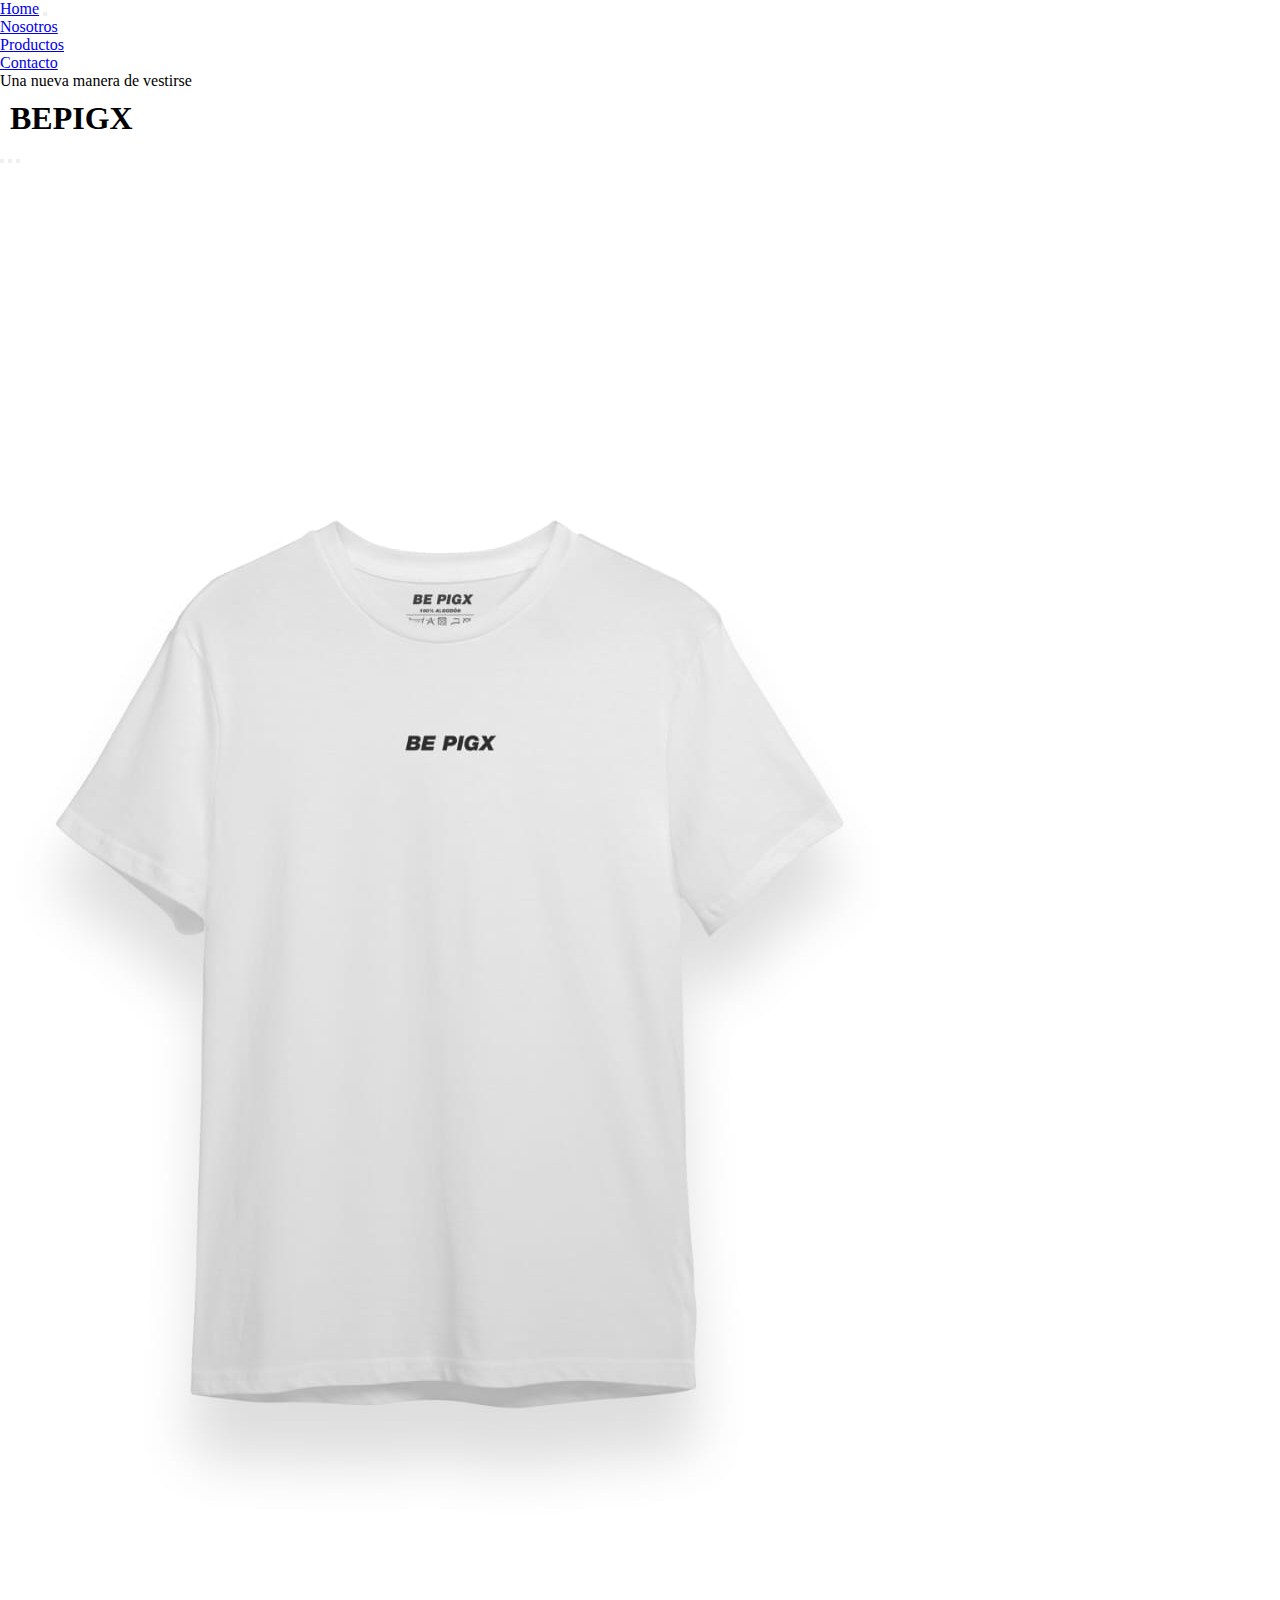
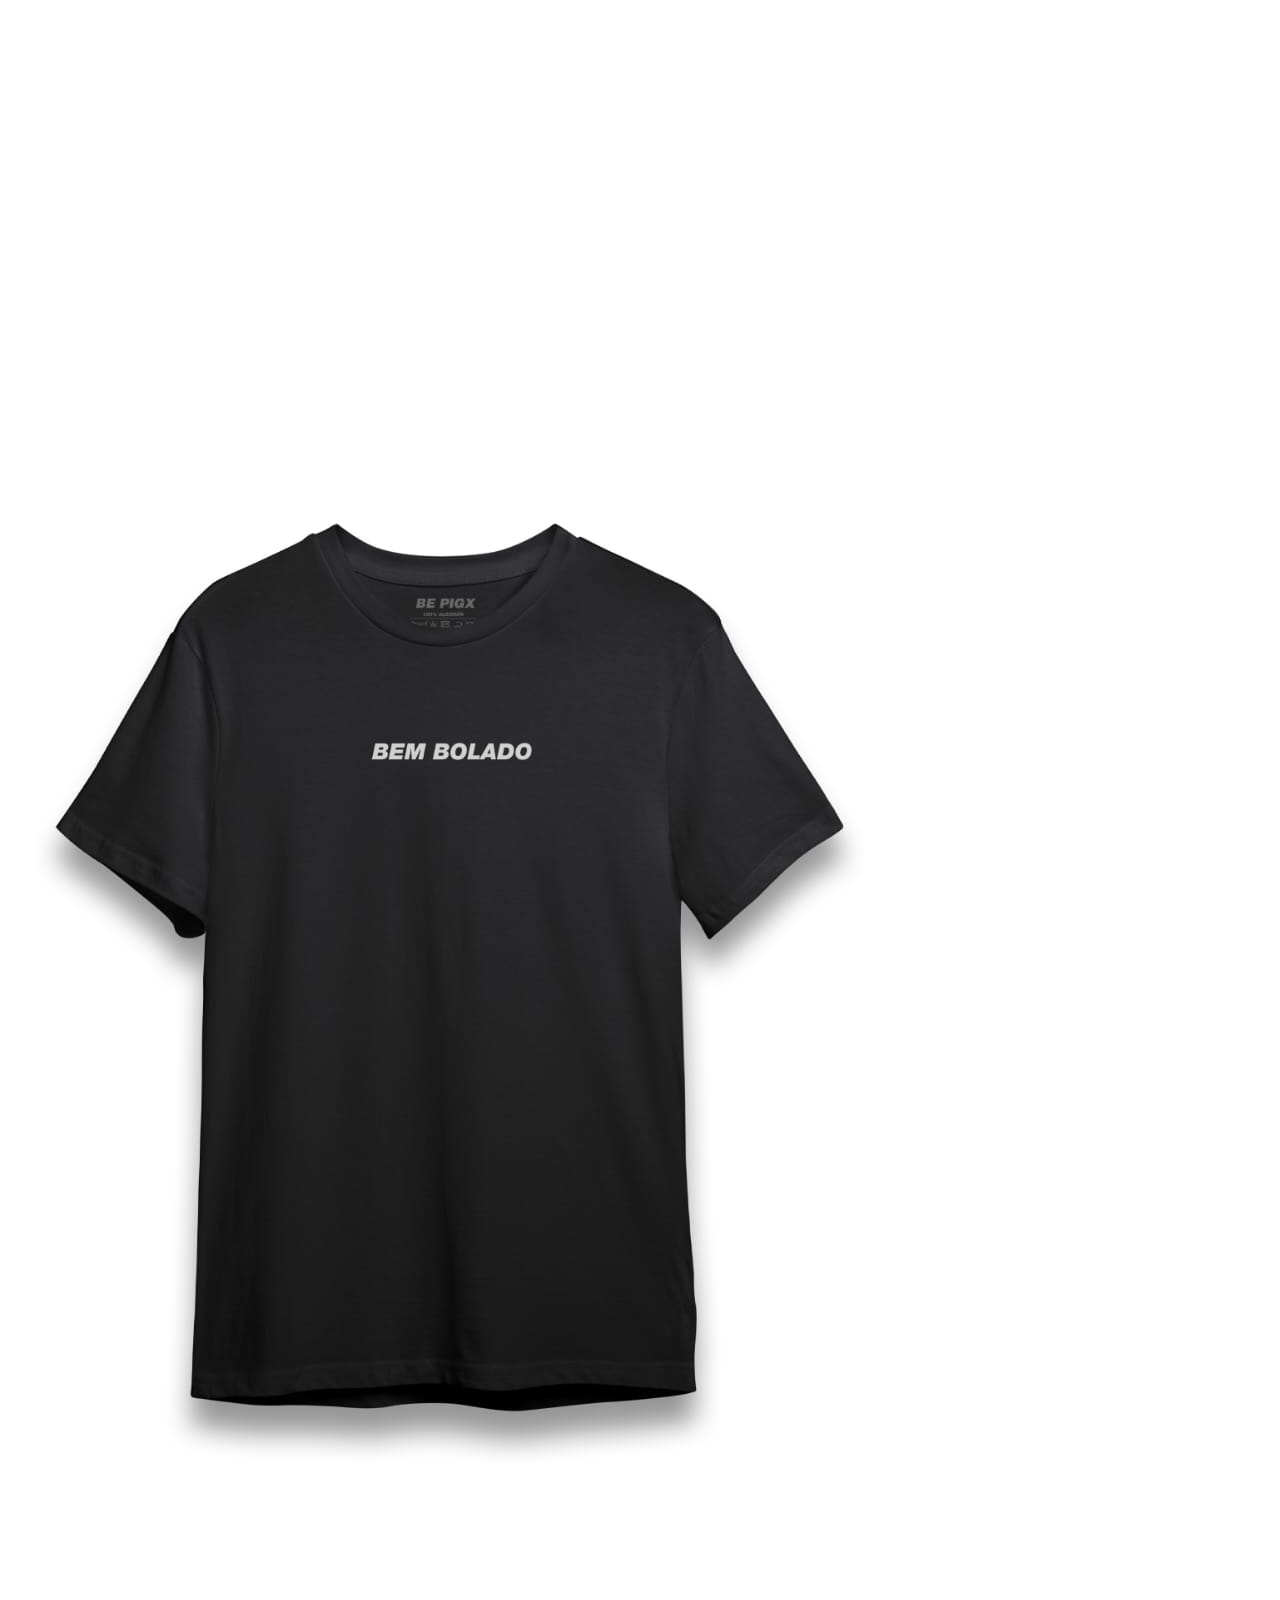
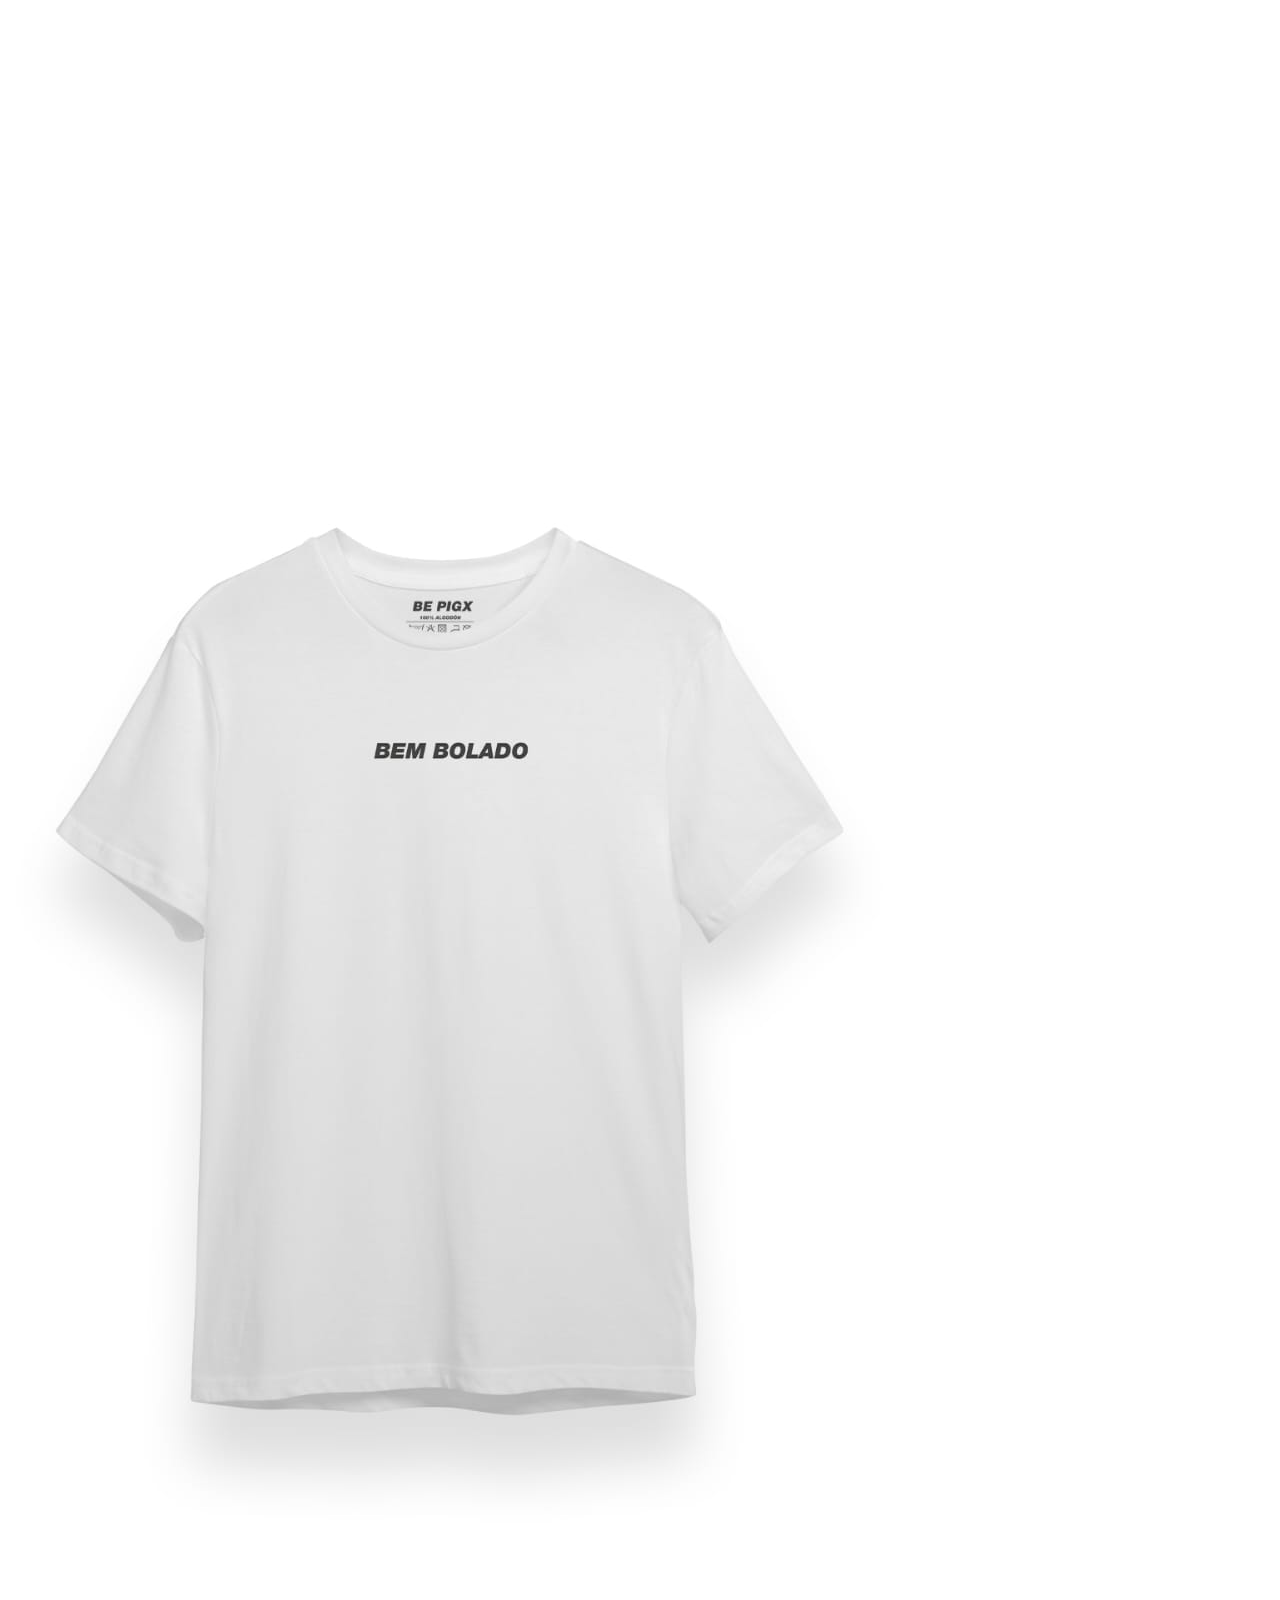
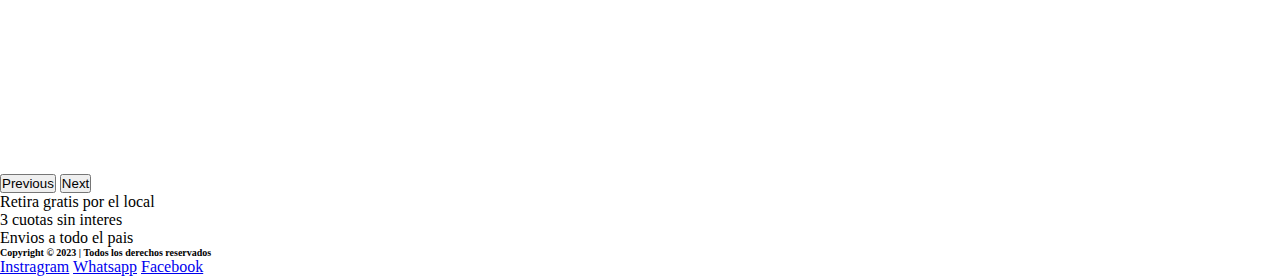
<file: Nuevo proyecto coder/index.html>
<!doctype html>
<html lang="en">
  <head>
    <meta charset="utf-8">
    <meta name="viewport" content="width=device-width, initial-scale=1">
    <meta name="description" content="Pagina web oficial de BEPGIX, ropa de hombre y unisex, estilo oversize, remeras y buzos tipo hoodie">
    <meta name="keywords" content="BEPIGX, ropa de hombre, ropa unisex, ropa oversize, buzos oversize, remeras oversize">
    <title>BEPIGX</title>
    <link rel="shortcut icon" href="./img/logobepigx.jpeg" type="image/x-icon">
    <link rel="stylesheet" href="./style.css">
    <link href="https://cdn.jsdelivr.net/npm/bootstrap@5.3.0-alpha3/dist/css/bootstrap.min.css" rel="stylesheet" integrity="sha384-KK94CHFLLe+nY2dmCWGMq91rCGa5gtU4mk92HdvYe+M/SXH301p5ILy+dN9+nJOZ" crossorigin="anonymous">
    <link rel="stylesheet" href="https://cdnjs.cloudflare.com/ajax/libs/font-awesome/6.3.0/css/all.min.css" integrity="sha512-SzlrxWUlpfuzQ+pcUCosxcglQRNAq/DZjVsC0lE40xsADsfeQoEypE+enwcOiGjk/bSuGGKHEyjSoQ1zVisanQ==" crossorigin="anonymous" referrerpolicy="no-referrer" />
  </head>
  
  <body>
   <nav class="navbar navbar-expand-lg bg-body-tertiary">
    <div class="container-fluid">
        <a class="navbar-brand" href="#">Home</a>
            <button class="navbar-toggler" type="button" data-bs-toggle="collapse" data-bs-target="#navbarText" aria-controls="navbarText" aria-expanded="false" aria-label="Toggle navigation">
      <span class="navbar-toggler-icon"></span>
            </button>
    <div class="collapse navbar-collapse" id="navbarText">
      <ul class="navbar-nav me-auto mb-2 mb-lg-0">
        <li class="nav-item">
          <a class="nav-link" href="./nosotros.html">Nosotros</a>
        </li>
        <li class="nav-item">
          <a class="nav-link" href="./productos.html">Productos</a>
        </li>
        <li class="nav-item">
          <a class="nav-link" href="./contacto.html">Contacto</a>
        </li>
      </ul>
      <span class="navbar-text">
        Una nueva manera de vestirse
      </span>
    </div>
  </div>
</nav>


<h1 class="titulo d-flex justify-content-center bg-body-secondary ">BEPIGX</h1>

<SECTion class="d-flex justify-content-center m-3"> 
    <div id="carouselExampleIndicators" class="carousel slide w-50">
        <div class="carousel-indicators">
          <button type="button" data-bs-target="#carouselExampleIndicators" data-bs-slide-to="0" class="active" aria-current="true" aria-label="Slide 1"></button>
          <button type="button" data-bs-target="#carouselExampleIndicators" data-bs-slide-to="1" aria-label="Slide 2"></button>
          <button type="button" data-bs-target="#carouselExampleIndicators" data-bs-slide-to="2" aria-label="Slide 3"></button>
        </div>
        <div class="carousel-inner">
          <div class="carousel-item active">
            <img src="./img/adelante1.jpeg" class="d-block w-80" alt="...">
          </div>
          <div class="carousel-item">
            <img src="./img/adelante2.jpeg" class="d-block w-80" alt="...">
          </div>
          <div class="carousel-item">
            <img src="./img/adelante3.jpeg" class="d-block w-80" alt="...">
          </div>
        </div>
        <button class="carousel-control-prev" type="button" data-bs-target="#carouselExampleIndicators" data-bs-slide="prev">
          <span class="carousel-control-prev-icon" aria-hidden="true"></span>
          <span class="visually-hidden">Previous</span>
        </button>
        <button class="carousel-control-next" type="button" data-bs-target="#carouselExampleIndicators" data-bs-slide="next">
          <span class="carousel-control-next-icon" aria-hidden="true"></span>
          <span class="visually-hidden">Next</span>
        </button>
      </div>
</SECTion>

<section class="mb-1 p-3">
    <div class="container display-6 text-center">
        <div class="row">
          <div class="col-sm-4 border border-secondary">
            Retira gratis por el local
          </div>
          <div class="col-sm-4 border border-secondary">
            3 cuotas sin interes
          </div>
          <div class="col-sm-4 border border-secondary">
            Envios a todo el pais
          </div>
        </div>
      </div>
</section> 


   
    <script src="https://cdn.jsdelivr.net/npm/bootstrap@5.3.0-alpha3/dist/js/bootstrap.bundle.min.js" integrity="sha384-ENjdO4Dr2bkBIFxQpeoTz1HIcje39Wm4jDKdf19U8gI4ddQ3GYNS7NTKfAdVQSZe" crossorigin="anonymous"></script>


    </footer>
<section class="mt-3 p-3">

    <div class="container text-center display-6 border border-secondary fixed-bottom  ">
        <div class="row">
          <div class="col-sm-6 d-flex align-items-end me-auto">
            <h4>Copyright © 2023 | Todos los derechos reservados</h4>
          </div>
          <div class="col-sm-6 d-flex justify-content-center fs-4" >
      
          <i class="fa-brands fa-instagram"></i>
          <a href="https://www.instagram.com/bepigx/">Instragram</a>
          <i class="fa-brands fa-whatsapp"></i>
          <a href="https://api.whatsapp.com/send/?phone=542914494969&text=Hola+bro%21+vengo+desde+el+IG+&type=phone_number&app_absent=0">Whatsapp</a>
          <i class="fa-brands fa-facebook"></i>
          <a href="https://facebook.com">Facebook</a>
         
        </div>
  
      
</body>
</html>
</file>
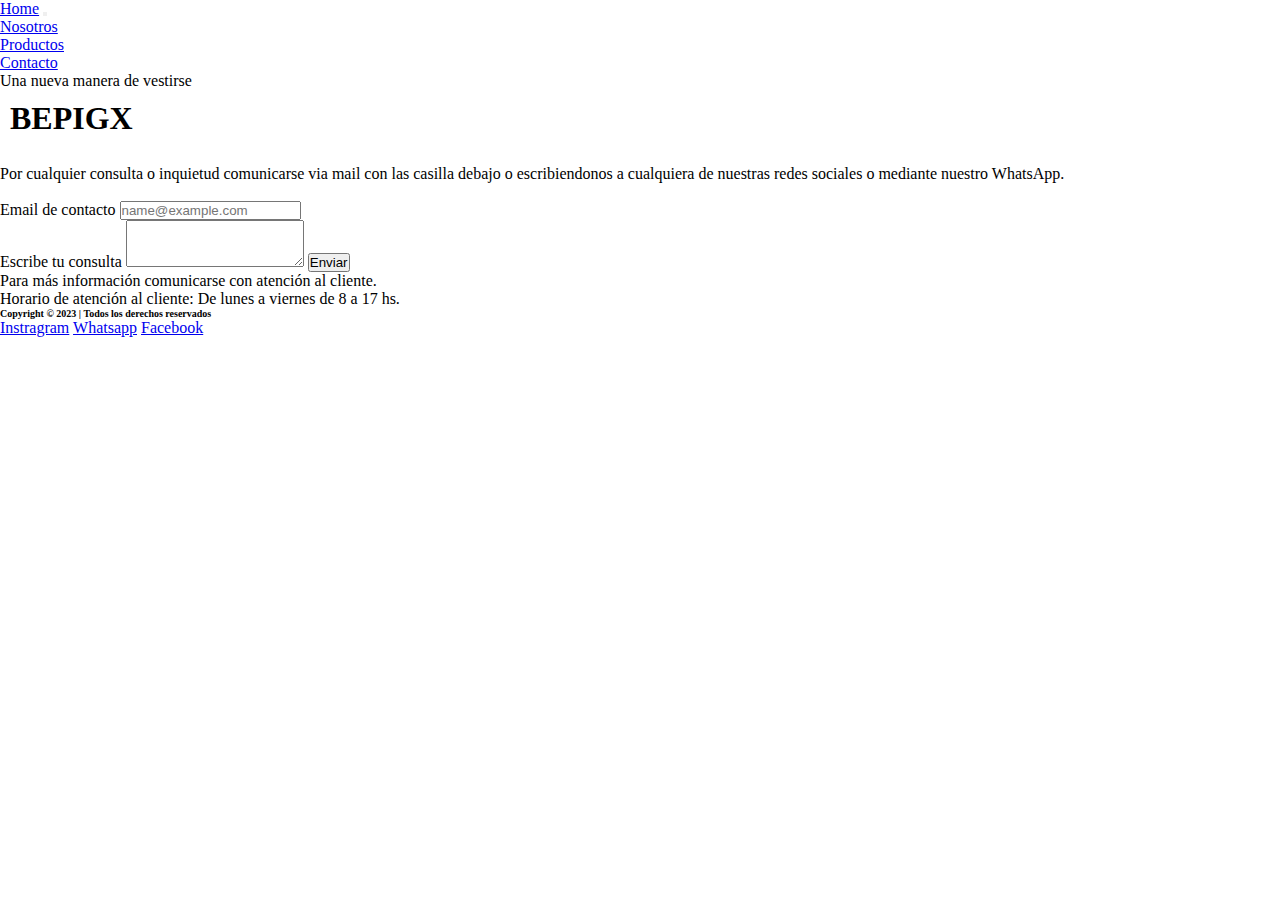
<file: Nuevo proyecto coder/contacto.html>
<!doctype html>
<html lang="en">
  <head>
    <meta charset="utf-8">
    <meta name="viewport" content="width=device-width, initial-scale=1">
    <meta name="description" content="Pagina web oficial de BEPGIX, ropa de hombre y unisex, estilo oversize, remeras y buzos tipo hoodie">
    <meta name="keywords" content="BEPIGX, comprar ropa de hombre, ropa unisex, ropa oversize, buzos oversize, remeras oversize">
    <title>BEPIGX</title>
    <link rel="shortcut icon" href="./img/logobepigx.jpeg" type="image/x-icon">
    <link rel="stylesheet" href="./style.css">
    <link href="https://cdn.jsdelivr.net/npm/bootstrap@5.3.0-alpha3/dist/css/bootstrap.min.css" rel="stylesheet" integrity="sha384-KK94CHFLLe+nY2dmCWGMq91rCGa5gtU4mk92HdvYe+M/SXH301p5ILy+dN9+nJOZ" crossorigin="anonymous">
    <link rel="stylesheet" href="https://cdnjs.cloudflare.com/ajax/libs/font-awesome/6.3.0/css/all.min.css" integrity="sha512-SzlrxWUlpfuzQ+pcUCosxcglQRNAq/DZjVsC0lE40xsADsfeQoEypE+enwcOiGjk/bSuGGKHEyjSoQ1zVisanQ==" crossorigin="anonymous" referrerpolicy="no-referrer" />
  </head>
  <body>
    

   <nav class="navbar navbar-expand-lg bg-body-tertiary">
    <div class="container-fluid">
        <a class="navbar-brand" href="./index.html">Home</a>
            <button class="navbar-toggler" type="button" data-bs-toggle="collapse" data-bs-target="#navbarText" aria-controls="navbarText" aria-expanded="false" aria-label="Toggle navigation">
      <span class="navbar-toggler-icon"></span>
            </button>
    <div class="collapse navbar-collapse" id="navbarText">
      <ul class="navbar-nav me-auto mb-2 mb-lg-0">
        <li class="nav-item">
          <a class="nav-link active" aria-current="page" href="./nosotros.html">Nosotros</a>
        </li>
        <li class="nav-item">
          <a class="nav-link" href="./productos.html">Productos</a>
        </li>
        <li class="nav-item">
          <a class="nav-link" href="./contacto.html">Contacto</a>
        </li>
      </ul>
      <span class="navbar-text">
        Una nueva manera de vestirse
      </span>
    </div>
  </div>
</nav>


<h1 class="titulo d-flex justify-content-center bg-body-secondary ">BEPIGX</h1>

<br>

<p class="text-center-sm-start"> Por cualquier consulta o inquietud comunicarse via mail con las casilla debajo o escribiendonos a cualquiera de nuestras redes sociales o mediante nuestro WhatsApp.
</p>

<br>

<div class="mb-3">
    <label for="exampleFormControlInput1" class="form-label">Email de contacto</label>
    <input type="email" class="form-control" id="exampleFormControlInput1" placeholder="name@example.com">
  </div>
  <div class="mb-3">
    <label for="exampleFormControlTextarea1" class="form-label">Escribe tu consulta</label>
    <textarea class="form-control" id="exampleFormControlTextarea1" rows="3"></textarea>
    <button type="button" class="btn btn-secondary">Enviar</button>
  </div>

  <div class="col-md-12 col-sm-12 text-center">
    <p class="more_information">
    Para más información comunicarse con atención al cliente.
    </p>
    <p class="more_information2">
    Horario de atención al cliente: De lunes a viernes de 8 a 17 hs.
    </p>
    </div>


</footer>
<section class="mt-3 p-3">

    <div class="container text-center display-6 border border-secondary fixed-bottom ">
        <div class="row">
          <div class="col-sm-6 d-flex align-items-end me-auto">
            <h4>Copyright © 2023 | Todos los derechos reservados</h4>
          </div>
          <div class="col-sm-6 p-1 d-flex justify-content-center fs-4" >
      
          <i class="fa-brands fa-instagram"></i>
          <a href="https://www.instagram.com/bepigx/">Instragram</a>
          <i class="fa-brands fa-whatsapp"></i>
          <a href="https://api.whatsapp.com/send/?phone=542914494969&text=Hola+bro%21+vengo+desde+el+IG+&type=phone_number&app_absent=0">Whatsapp</a>
          <i class="fa-brands fa-facebook"></i>
          <a href="https://facebook.com">Facebook</a>
    </div>
  </body>
  </html>
</file>
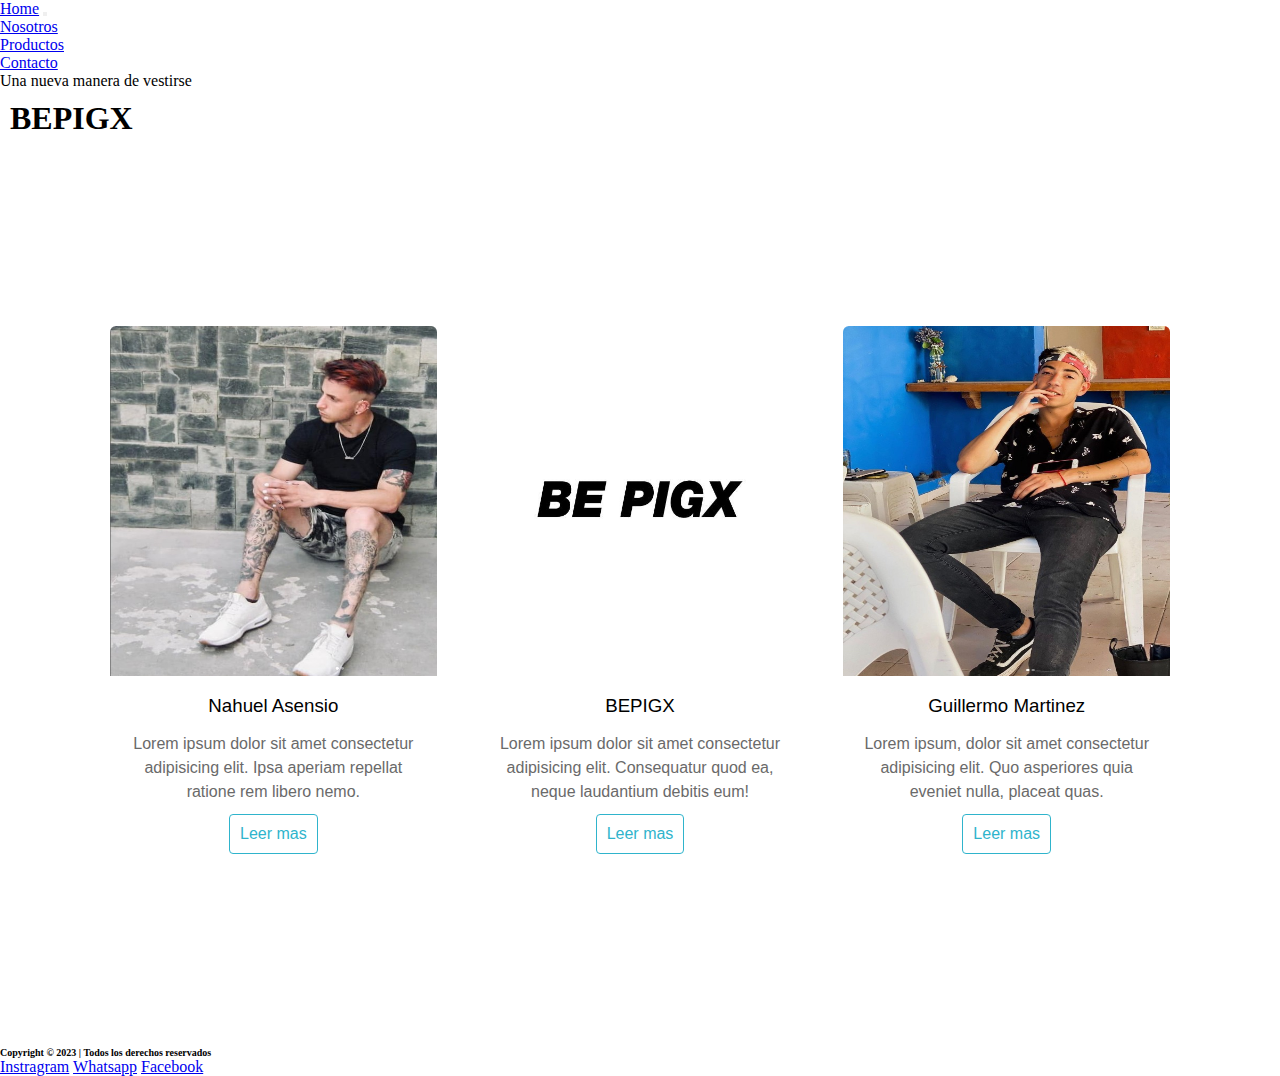
<file: Nuevo proyecto coder/nosotros.html>
<!doctype html>
<html lang="en">
  <head>
    <meta charset="utf-8">
    <meta name="viewport" content="width=device-width, initial-scale=1">
    <meta name="description" content="Pagina web oficial de BEPGIX, ropa de hombre y unisex, estilo oversize, remeras y buzos tipo hoodie">
    <meta name="keywords" content="BEPIGX, ropa de hombre, ropa unisex, ropa oversize, buzos oversize, remeras oversize">
    <title>BEPIGX</title>
    <link rel="shortcut icon" href="./img/logobepigx.jpeg" type="image/x-icon">
    <link rel="stylesheet" href="./style.css">
    <link href="https://cdn.jsdelivr.net/npm/bootstrap@5.3.0-alpha3/dist/css/bootstrap.min.css" rel="stylesheet" integrity="sha384-KK94CHFLLe+nY2dmCWGMq91rCGa5gtU4mk92HdvYe+M/SXH301p5ILy+dN9+nJOZ" crossorigin="anonymous">
    <link rel="stylesheet" href="https://cdnjs.cloudflare.com/ajax/libs/font-awesome/6.3.0/css/all.min.css" integrity="sha512-SzlrxWUlpfuzQ+pcUCosxcglQRNAq/DZjVsC0lE40xsADsfeQoEypE+enwcOiGjk/bSuGGKHEyjSoQ1zVisanQ==" crossorigin="anonymous" referrerpolicy="no-referrer" />
  </head>

<body>
    <nav class="navbar navbar-expand-lg bg-body-tertiary">
        <div class="container-fluid">
            <a class="navbar-brand" href="./index.html">Home</a>
                <button class="navbar-toggler" type="button" data-bs-toggle="collapse" data-bs-target="#navbarText" aria-controls="navbarText" aria-expanded="false" aria-label="Toggle navigation">
          <span class="navbar-toggler-icon"></span>
                </button>
        <div class="collapse navbar-collapse" id="navbarText">
          <ul class="navbar-nav me-auto mb-2 mb-lg-0">
            <li class="nav-item">
              <a class="nav-link" href="./nosotros.html">Nosotros</a>
            </li>
            <li class="nav-item">
              <a class="nav-link" href="./productos.html">Productos</a>
            </li>
            <li class="nav-item">
              <a class="nav-link" href="./contacto.html">Contacto</a>
            </li>
          </ul>
          <span class="navbar-text">
            Una nueva manera de vestirse
          </span>
        </div>
      </div>
    </nav>

    <h1 class="titulo d-flex justify-content-center bg-body-secondary ">BEPIGX</h1>  

    
    <section class="cartas">

      <div class="contenedor">
        <div class="card">
          <figure>
            <img src="img/nahue.jpeg">
          </figure>
            <div class="contenido">
                <h3>Nahuel Asensio</h3>
                <p>Lorem ipsum dolor sit amet consectetur adipisicing elit. Ipsa aperiam repellat ratione rem libero nemo.</p>
                <a href="https://www.instagram.com/nnahuelasensio/">Leer mas</a>
            </div>
        </div>

        <div class="card">
          <figure>
            <img src="img/logobepigx.jpeg">
          </figure>
            <div class="contenido">
                <h3>BEPIGX</h3>
                <p>Lorem ipsum dolor sit amet consectetur adipisicing elit. Consequatur quod ea, neque laudantium debitis eum!</p>
                <a href="https://www.instagram.com/bepigx//">Leer mas</a>
            </div>
        </div>

        <div class="card">
          <figure>
            <img src="img/rodi.jpeg">
          </figure>
            <div class="contenido">
                <h3>Guillermo Martinez</h3>
                <p>Lorem ipsum, dolor sit amet consectetur adipisicing elit. Quo asperiores quia eveniet nulla, placeat quas.</p>
                <a href="https://www.instagram.com/guillemartinez7/">Leer mas</a>
            </div>
        </div>


      </div>
    </section>

<footer>
    <section class="mt-3 p-3">
        <div class="container text-center display-6 border border-secondary fixed-bottom  ">
            <div class="row">
              <div class="col-sm-6 d-flex align-items-end me-auto">
                <h4>Copyright © 2023 | Todos los derechos reservados</h4>
              </div>
              <div class="col-sm-6 d-flex justify-content-center fs-4" >
          
              <i class="fa-brands fa-instagram"></i>
              <a href="https://www.instagram.com/bepigx/">Instragram</a>
              <i class="fa-brands fa-whatsapp"></i>
              <a href="https://api.whatsapp.com/send/?phone=542914494969&text=Hola+bro%21+vengo+desde+el+IG+&type=phone_number&app_absent=0">Whatsapp</a>
              <i class="fa-brands fa-facebook"></i>
              <a href="https://facebook.com">Facebook</a>
             
            </div>
</footer>          

</body>

</html>
</file>
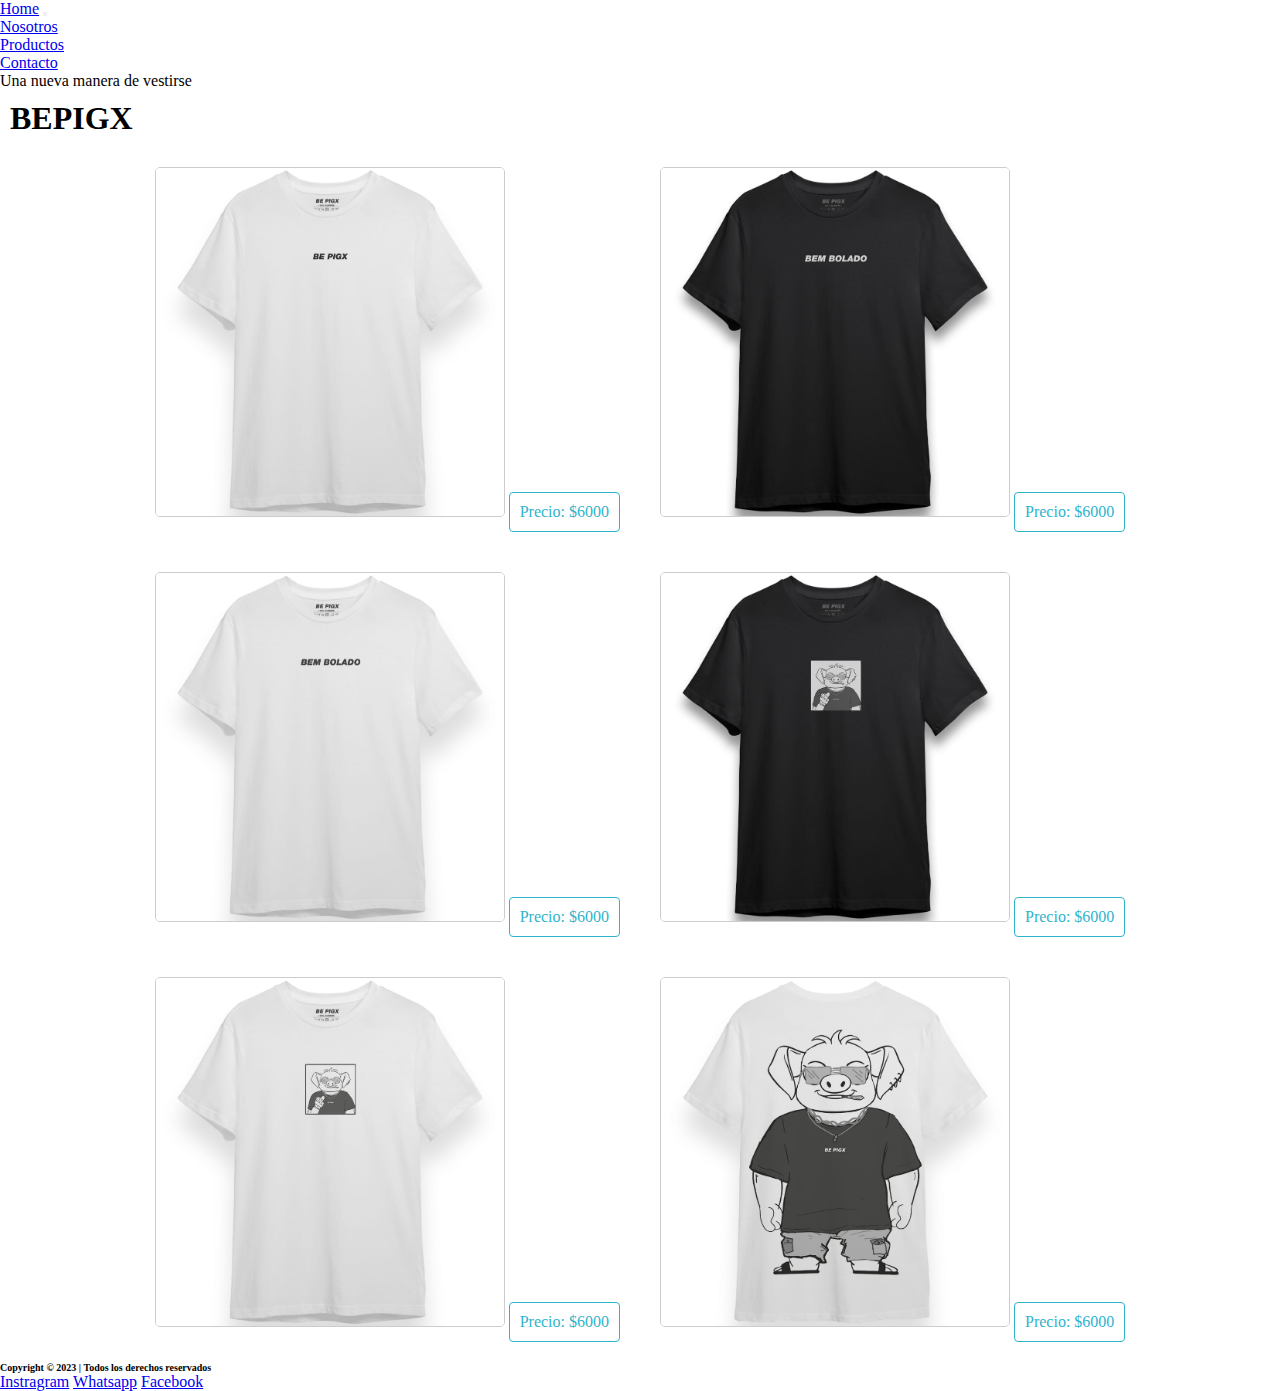
<file: Nuevo proyecto coder/productos.html>
<!doctype html>
<html lang="en">
  <head>
    <meta charset="utf-8">
    <meta name="viewport" content="width=device-width, initial-scale=1">
    <meta name="description" content="Pagina web oficial de BEPGIX, ropa de hombre y unisex, estilo oversize, remeras y buzos tipo hoodie">
    <meta name="keywords" content="BEPIGX, ropa de hombre, ropa unisex, ropa oversize, buzos oversize, remeras oversize">
    <title>BEPIGX</title>
    <link rel="shortcut icon" href="./img/logobepigx.jpeg" type="image/x-icon">
    <link rel="stylesheet" href="./style.css">
    <link href="https://cdn.jsdelivr.net/npm/bootstrap@5.3.0-alpha3/dist/css/bootstrap.min.css" rel="stylesheet" integrity="sha384-KK94CHFLLe+nY2dmCWGMq91rCGa5gtU4mk92HdvYe+M/SXH301p5ILy+dN9+nJOZ" crossorigin="anonymous">
    <link rel="stylesheet" href="https://cdnjs.cloudflare.com/ajax/libs/font-awesome/6.3.0/css/all.min.css" integrity="sha512-SzlrxWUlpfuzQ+pcUCosxcglQRNAq/DZjVsC0lE40xsADsfeQoEypE+enwcOiGjk/bSuGGKHEyjSoQ1zVisanQ==" crossorigin="anonymous" referrerpolicy="no-referrer" />
  </head>

<body>
    <nav class="navbar navbar-expand-lg bg-body-tertiary">
        <div class="container-fluid">
            <a class="navbar-brand" href="./index.html">Home</a>
                <button class="navbar-toggler" type="button" data-bs-toggle="collapse" data-bs-target="#navbarText" aria-controls="navbarText" aria-expanded="false" aria-label="Toggle navigation">
          <span class="navbar-toggler-icon"></span>
                </button>
        <div class="collapse navbar-collapse" id="navbarText">
          <ul class="navbar-nav me-auto mb-2 mb-lg-0">
            <li class="nav-item">
              <a class="nav-link" href="./nosotros.html">Nosotros</a>
            </li>
            <li class="nav-item">
              <a class="nav-link" href="./productos.html">Productos</a>
            </li>
            <li class="nav-item">
              <a class="nav-link" href="./contacto.html">Contacto</a>
            </li>
          </ul>
          <span class="navbar-text">
            Una nueva manera de vestirse
          </span>
        </div>
      </div>
    </nav>

    <h1 class="titulo d-flex justify-content-center bg-body-secondary ">BEPIGX</h1>

    <div class="gallery">
      <div class="product">
        <img src="./img/adelante1.jpeg" alt="Producto 1">
        <p>Precio: $6000</p>
      </div>
      
      <div class="product">
        <img src="./img/adelante2.jpeg" alt="Producto 2">
        <p>Precio: $6000</p>
      </div>
      
      <div class="product">
        <img src="./img/adelante3.jpeg" alt="Producto 3">
        <p>Precio: $6000</p>
      </div>
      
      <div class="product">
        <img src="./img/adelante5.jpeg" alt="Producto 4">
        <p>Precio: $6000</p>
      </div>

      <div class="product">
        <img src="./img/adelante4.jpeg" alt="Producto 5">
        <p>Precio: $6000</p>
      </div>

      <div class="product">
        <img src="./img/atras1.jpeg" alt="Producto 6">
        <p>Precio: $6000</p>
      </div>
    </div>

<footer>
    <section class="mt-3 p-3">
        <div class="container text-center display-6 border border-secondary fixed-bottom  ">
            <div class="row">
              <div class="col-sm-6 d-flex align-items-end me-auto">
                <h4>Copyright © 2023 | Todos los derechos reservados</h4>
              </div>
              <div class="col-sm-6 d-flex justify-content-center fs-4" >
          
              <i class="fa-brands fa-instagram"></i>
              <a href="https://www.instagram.com/bepigx/">Instragram</a>
              <i class="fa-brands fa-whatsapp"></i>
              <a href="https://api.whatsapp.com/send/?phone=542914494969&text=Hola+bro%21+vengo+desde+el+IG+&type=phone_number&app_absent=0">Whatsapp</a>
              <i class="fa-brands fa-facebook"></i>
              <a href="https://facebook.com">Facebook</a>
             
            </div>
</footer>          

</body>

</html>
</file>
<file: Nuevo proyecto coder/style.css>
* {
  margin: 0;
  padding: 0;
  box-sizing: border-box;
}

.redes {
  justify-content: center;
  display: flex;
}

.titulo {
  padding: 10px;
}

.seguinos {
  display: flex;
  justify-content: center;
}

h4 {
  font-size: x-small;
}

.cartas {
  width: 100%;
  height: 100vh;
  display: flex;
  justify-content: center;
  align-items: center;
  font-family: sans-serif;
}

.contenedor {
  width: 100%;
  display: flex;
  max-width: 1100px;
}

.card {
  width: 100%;
  margin: 20px;
  border-radius: 6px;
  overflow: hidden;
  background: #fff;
  box-shadow: 0px 1px 10px rgba 0, 0, 0, 0.2;
  cursor: default;
  transition: all 400ms ease;
}

.card:hover {
  box-shadow: 5px 5px 20px rgba(0, 0, 0, 0.4);
  transform: translate(-3%);
}

.card img {
  width: 100%;
  height: 350px;
}

.card .contenido {
  padding: 15px;
  text-align: center;
}

.card .contenido p {
  line-height: 1.5;
  color: #6a6a6a;
}

.card .contenido h3 {
  font-weight: 400;
  margin-bottom: 15px;
}

.card .contenido a {
  text-decoration: none;
  display: inline-block;
  padding: 10px;
  margin-top: 10px;
  color: #2fb4cc;
  border: 1px solid #2fb4cc;
  border-radius: 4px;
  transition: all 400ms ease;
}

.card .contenido a:hover {
  background: #2fb4cc;
  color: #fff;
}

.gallery {
  display: flex;
  flex-wrap: wrap;
  justify-content: center;
  align-items: center;
}

.product {
  margin: 20px;
  text-align: center;
}

.product img {
  width: 350px;
  height: 350px;
  -o-object-fit: cover;
     object-fit: cover;
  border: 1px solid #ccc;
  border-radius: 5px;
}

.gallery p {
  text-decoration: none;
  display: inline-block;
  padding: 10px;
  margin-top: 10px;
  color: #2fb4cc;
  border: 1px solid #2fb4cc;
  border-radius: 4px;
  transition: all 400ms ease;
  cursor: default;
}/*# sourceMappingURL=style.css.map */
</file>
